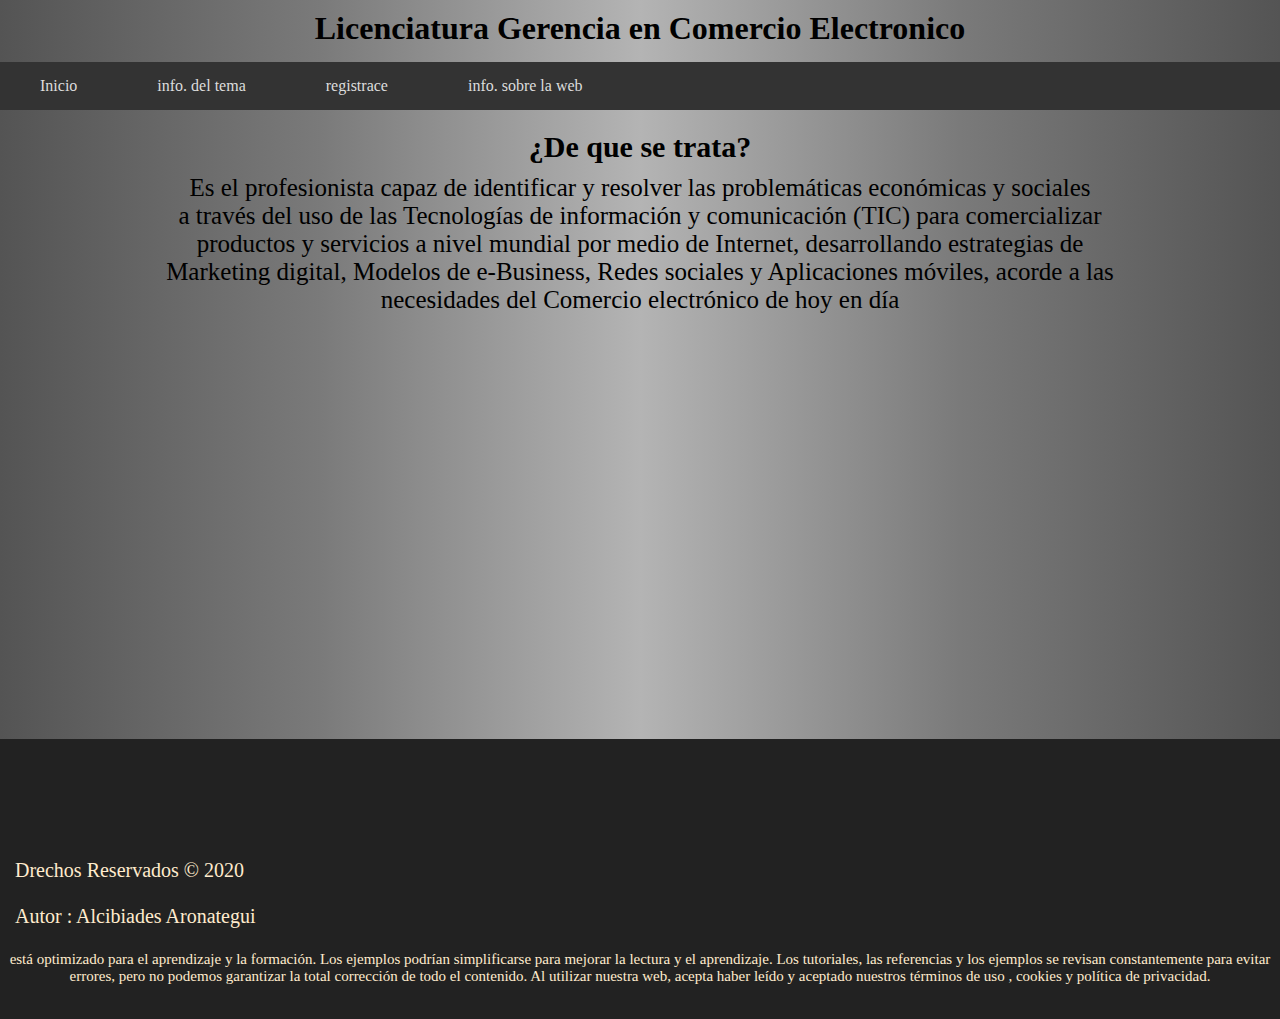
<file: index.html>
<!DOCTYPE html>
<html lang="en">
    <head>
        <meta charset="UTF-8">
        <meta name="viewport" content="width=device-width, initial-scale=1.0">
        <link rel="stylesheet" href="stilos-index.css" >
        <link rel="stylesheet" href="css/menu.css">
        <link rel="stylesheet" href="css/footer.css">
        <link rel="stylesheet" href="https://use.fontawesome.com/releases/v5.8.1/css/all.css" 
        integrity= sha384-50oBUHEmvpQ+1lW4y57PTFmhCaXp0ML5d60M1M7uH2+nqUivzIebhndOJK28anvf crossorigin="anonymous">
        <title>Licenciatura Gerencia en Comercio Electronico</title>
    </head>
    <body>
        <h1>Licenciatura Gerencia en Comercio Electronico</h1>
        <div></div>
        <div class="menu">
            <nav>
                <ul>
                    <li><a href="index.html">Inicio</a></li>
                    <li><a href="#">info. del tema</a>
                        <ul>
                            <li><a href="html/info.carrera.html">info. carrera</a></li>
                            <li><a href="#">info. laborar</a>
                                <ul>
                                    <li><a href="html/trabjo.html">Trabajo</a></li>
                                    <li><a href="html/Estado-job.html">Estado.job</a></li>
                                </ul>
                            </li> 
                        </ul>
                    </li>
                    <li><a href="html/regis.html">registrace</a></li>
                    <li><a href="html/info.sobre la web.html">info. sobre la web</a></li>
                </ul>
            </nav>
        </div>
        <div>
            <h2> ¿De que se trata? </h2>
            <p class="info">
                Es el profesionista capaz de identificar y resolver las problemáticas económicas y sociales<br>
                a través del uso de las Tecnologías de información y comunicación (TIC) para comercializar<br>
                productos y servicios a nivel mundial por medio de Internet, desarrollando estrategias de<br>
                Marketing digital, Modelos de e-Business, Redes sociales y Aplicaciones móviles, acorde a las<br>
                necesidades del Comercio electrónico de hoy en día<br>
            </p>  
        </div>
        <div class="videos">
            <iframe width="580" height="325" src="https://www.youtube.com/embed/hwSesDGO50M" frameborder="0" allow="accelerometer; autoplay; clipboard-write; encrypted-media; gyroscope; picture-in-picture" allowfullscreen></iframe>
            <iframe width="580" height="325" src="https://www.youtube.com/embed/ZuZ0JWQbeLU" frameborder="0" allow="accelerometer; autoplay; clipboard-write; encrypted-media; gyroscope; picture-in-picture" allowfullscreen></iframe>
        </div>
        <footer>
            <div class="caja-iconos">
                <ul>
                    <li><a href="#" class="facebook"><i class="fab fa-facebook-f" ></i></a></li>
                    <li><a href="#" class="instagram"><i class="fab fa-instagram" ></i></a></li>
                    <li><a href="#" class="twittert"><i class="fab fa-twitter" ></i></a></li>
                    <li><a href="#" class="pinterest"><i class="fab fa-pinterest-p" ></i></a></li>
                </ul>
            </div>
            <p class="Pinf1">
                Drechos Reservados &copy; 2020
            </p>
            <br>
            <p class="Pinf1">
                Autor : Alcibiades Aronategui
            </p>
            <br>
            <p class="Pinf2"> 
                está optimizado para el aprendizaje y la formación. Los ejemplos podrían simplificarse para mejorar la lectura y el aprendizaje. Los tutoriales, las referencias y los ejemplos se revisan constantemente para evitar errores, pero no podemos garantizar la total corrección de todo el contenido. Al utilizar nuestra web, acepta haber leído y aceptado nuestros términos de uso , cookies y política de privacidad.<br><br><br>
            </p>
        </footer>
    </body>
</html>
</file>
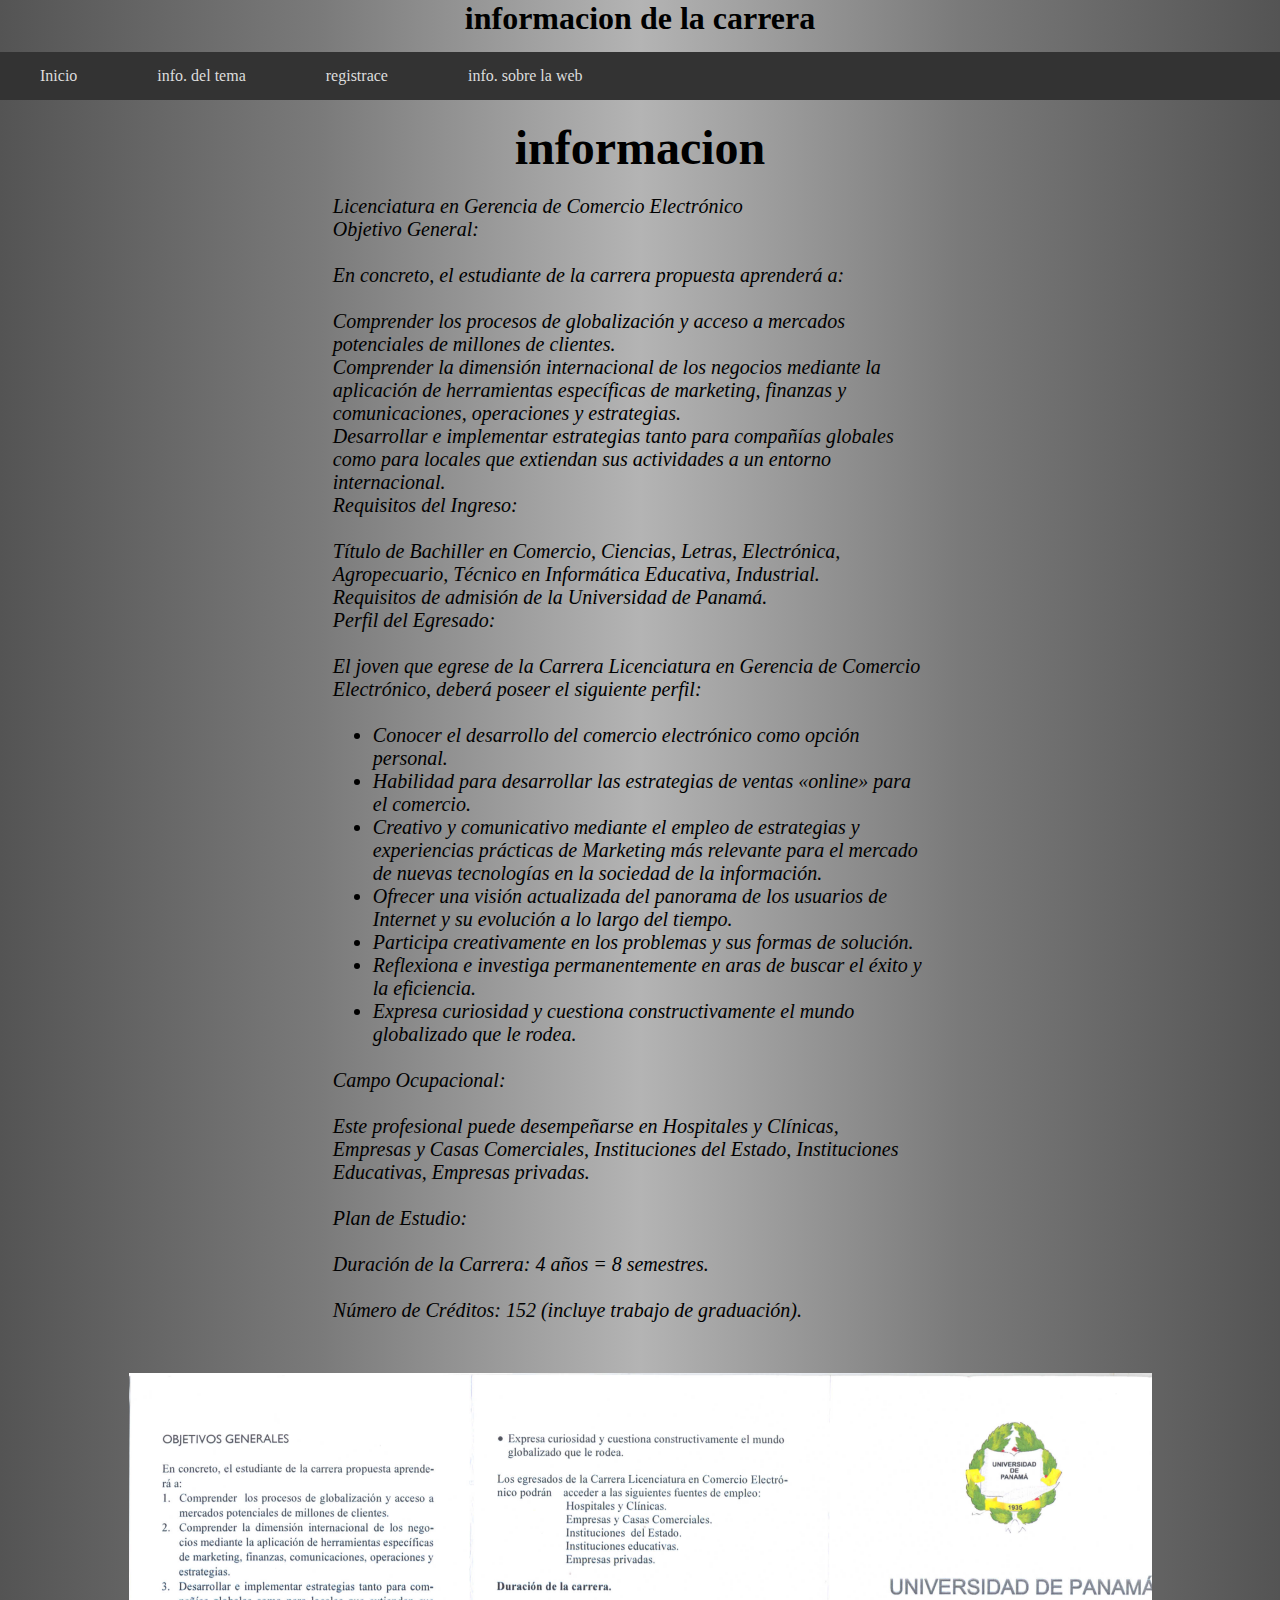
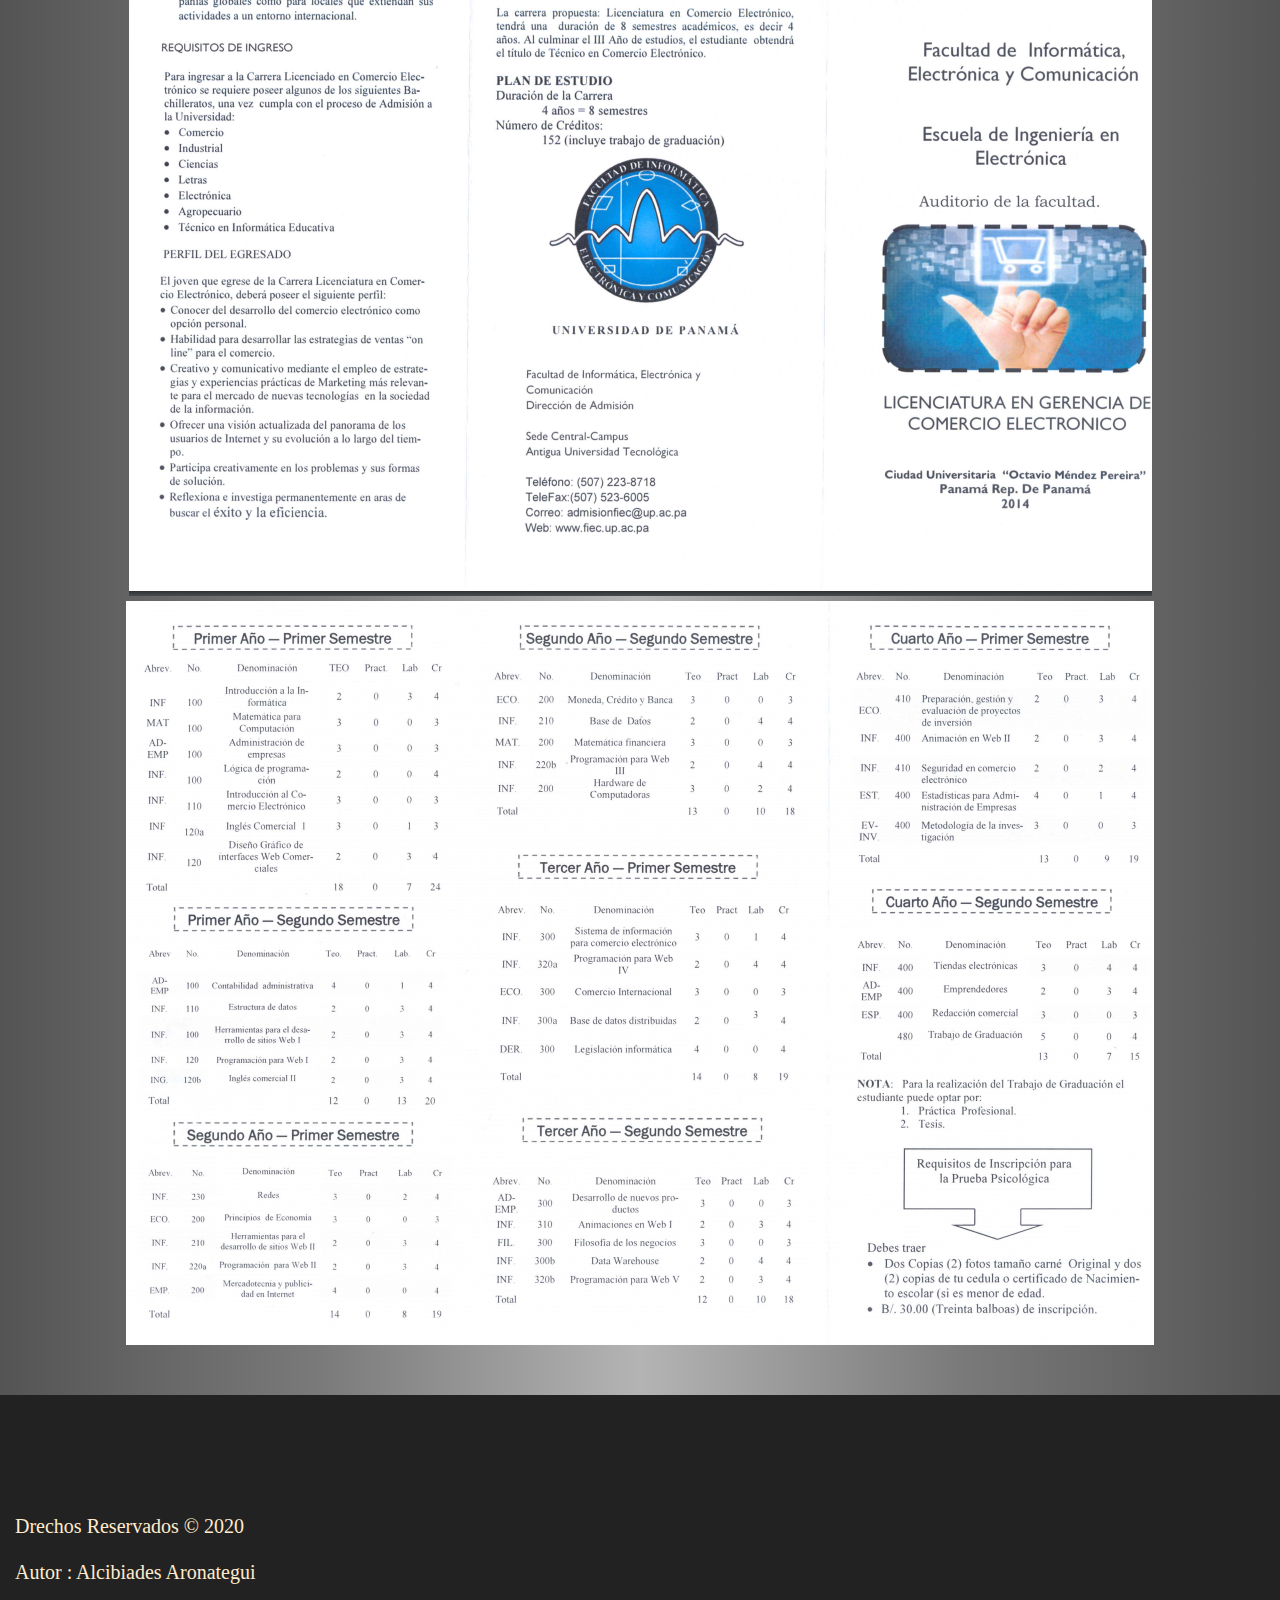
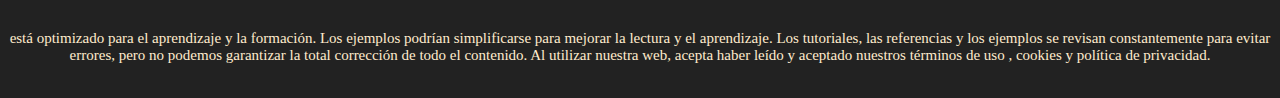
<file: html/info.carrera.html>
<!DOCTYPE html>
<html lang="en">
    <head>
        <meta charset="UTF-8">
        <meta name="viewport" content="width=device-width, initial-scale=1.0">
        <link rel="stylesheet" href="../css/info-carrera-estilo.css">
        <link rel="stylesheet" href="../css/menu.css">
        <link rel="stylesheet" href="../css/footer.css">
        <link rel="stylesheet" href="https://use.fontawesome.com/releases/v5.8.1/css/all.css" 
        integrity= sha384-50oBUHEmvpQ+1lW4y57PTFmhCaXp0ML5d60M1M7uH2+nqUivzIebhndOJK28anvf crossorigin="anonymous">
        <title>carrera</title>
    </head>
    <body>
        <h1>informacion  de la carrera</h1>
        <div class="menu">
            <nav>
                <ul>
                    <li><a href="../index.html">Inicio</a></li>
                    <li><a href="#">info. del tema</a>
                        <ul>
                            <li><a href="info.carrera.html">info. carrera</a></li>
                            <li><a href="#">info. laborar</a>
                                <ul>
                                    <li><a href="trabjo.html">Trabajo</a></li>
                                    <li><a href="Estado-job.html">Estado.job</a></li>
                                </ul>
                            </li> 
                        </ul>
                    </li>
                    <li><a href="regis.html">registrace</a></li>
                    <li><a href="info.sobre la web.html">info. sobre la web</a></li>
                </ul>
            </nav>
        </div>
        <div >
            <h2>informacion</h2>
            <div>  
                <p class="dato">
                    Licenciatura en Gerencia de Comercio Electrónico<br>
                    Objetivo General:<br>
                    <br>
                    En concreto, el estudiante de la carrera propuesta aprenderá a:<br>
                    <br>
                    Comprender los procesos de globalización y acceso a mercados potenciales de millones de clientes.<br>
                    Comprender la dimensión internacional de los negocios mediante la aplicación de herramientas específicas de marketing, finanzas y comunicaciones, operaciones y estrategias.<br>
                    Desarrollar e implementar estrategias tanto para compañías globales como para locales que extiendan sus actividades a un entorno internacional.<br>
                    Requisitos del Ingreso:<br>
                    <br>
                    Título de Bachiller en Comercio, Ciencias, Letras, Electrónica, Agropecuario, Técnico en Informática Educativa, Industrial.<br>
                    Requisitos de admisión de la Universidad de Panamá.<br>
                    Perfil del Egresado:<br>
                    <br>
                    El joven que egrese de la Carrera Licenciatura en Gerencia de Comercio Electrónico, deberá poseer el siguiente perfil:<br>
                    <br>
                </p>
                <ul class="dato">
                    <li>Conocer el desarrollo del comercio electrónico como opción personal.</li>
                    <li>Habilidad para desarrollar las estrategias de ventas «online» para el comercio.</li>
                    <li>Creativo y comunicativo mediante el empleo de estrategias y experiencias prácticas de Marketing más relevante para el mercado de nuevas tecnologías en la sociedad de la información.</l>
                    <li>Ofrecer una visión actualizada del panorama de los usuarios de Internet y su evolución a lo largo del tiempo.</li>
                    <li>Participa creativamente en los problemas y sus formas de solución.</li>
                    <li>Reflexiona e investiga permanentemente en aras de buscar el éxito y la eficiencia.</li>
                    <li>Expresa curiosidad y cuestiona constructivamente el mundo globalizado que le rodea.</li>
                </ul>
                <p class="dato">
                    <br>
                    Campo Ocupacional:<br>
                    <br>
                    Este profesional puede desempeñarse en Hospitales y Clínicas, Empresas y Casas Comerciales, Instituciones del Estado, Instituciones Educativas, Empresas privadas.<br>
                    <br>
                    Plan de Estudio:<br>
                    <br>
                    Duración de la Carrera: 4 años = 8 semestres.<br>
                    <br>
                    Número de Créditos: 152 (incluye trabajo de graduación).<br>
                    <br><br>
                </p>
            </div>
            <div class="center">   
                <img  src="../imagenes/1.png" alt="portada">
            </div>
            <div class="center">
                <img  src="../imagenes/2.png" alt="informacion">
            </div>   
        </div>
        <footer>
            <div class="caja-iconos">
                <ul>
                    <li><a href="#" class="facebook"><i class="fab fa-facebook-f" ></i></a></li>
                    <li><a href="#" class="instagram"><i class="fab fa-instagram" ></i></a></li>
                    <li><a href="#" class="twittert"><i class="fab fa-twitter" ></i></a></li>
                    <li><a href="#" class="pinterest"><i class="fab fa-pinterest-p" ></i></a></li>
                </ul>
            </div>
            <p class="Pinf1">
                Drechos Reservados &copy; 2020
            </p>
            <br>
            <p class="Pinf1">
                Autor : Alcibiades Aronategui
            </p>
            <br><br>
            <p class="Pinf2"> 
                está optimizado para el aprendizaje y la formación. Los ejemplos podrían simplificarse para mejorar la lectura y el aprendizaje. Los tutoriales, las referencias y los ejemplos se revisan constantemente para evitar errores, pero no podemos garantizar la total corrección de todo el contenido. Al utilizar nuestra web, acepta haber leído y aceptado nuestros términos de uso , cookies y política de privacidad.<br><br><br>
            </p>
        </footer>
    </body>
</html>
</file>
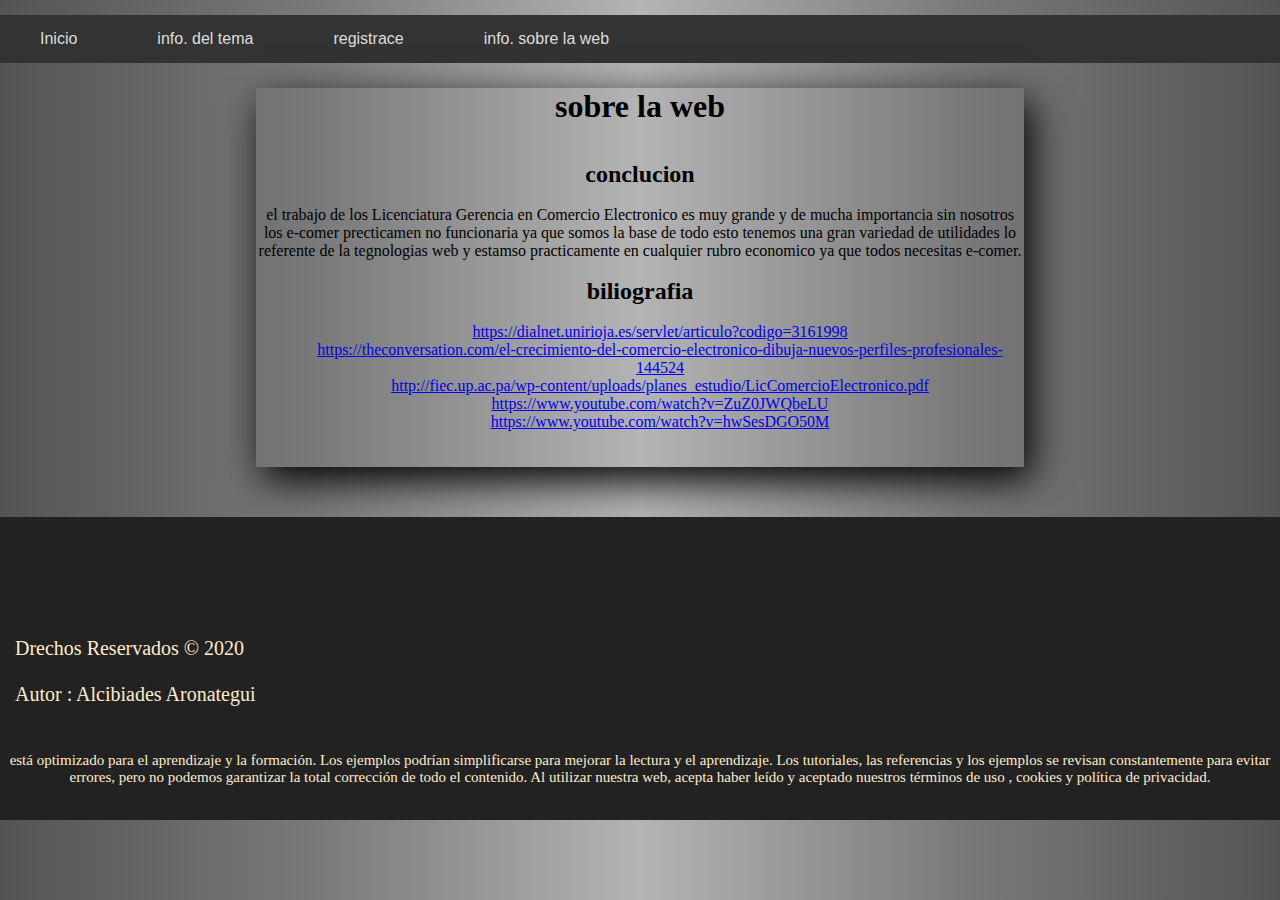
<file: html/info.sobre la web.html>
<!DOCTYPE html>
<html lang="en">
    <head>
        <meta charset="UTF-8">
        <meta name="viewport" content="width=device-width, initial-scale=1.0">
        <link rel="stylesheet" href="../css/sobre-la-web-estilos.css">
        <link rel="stylesheet" href="../css/menu.css">
        <link rel="stylesheet" href="../css/footer.css">
        <link rel="stylesheet" href="https://use.fontawesome.com/releases/v5.8.1/css/all.css" 
        integrity= sha384-50oBUHEmvpQ+1lW4y57PTFmhCaXp0ML5d60M1M7uH2+nqUivzIebhndOJK28anvf crossorigin="anonymous">
        <title>sobre nosotros</title>
    </head>
    <body>
        <div class="menu">
            <nav>
                <ul>
                    <li><a href="../index.html">Inicio</a></li>
                    <li><a href="#">info. del tema</a>
                        <ul>
                            <li><a href="info.carrera.html">info. carrera</a></li>
                            <li><a href="#">info. laborar</a></li> 
                        </ul>
                    </li>
                    <li><a href="regis.html">registrace</a></li>
                    <li><a href="info.sobre la web.html">info. sobre la web</a></li>
                </ul>
            </nav>
        </div>
        <div class="info">
            <h1>sobre la web</h1>
            <br><br>
            <h2>conclucion</h2>
            <br>
            <p >
                el trabajo de los Licenciatura Gerencia en Comercio Electronico es muy grande y de mucha importancia sin nosotros  
                los e-comer precticamen no funcionaria ya que somos la base de todo esto tenemos una gran variedad de utilidades lo referente 
                de la tegnologias web y estamso practicamente en cualquier rubro economico ya que todos necesitas e-comer.

            </p>
            <br>
            <h2>biliografia</h2>
            <br>
            <ul>
                <li><a href="https://dialnet.unirioja.es/servlet/articulo?codigo=3161998" >https://dialnet.unirioja.es/servlet/articulo?codigo=3161998</a></li>
                <li><a href="https://theconversation.com/el-crecimiento-del-comercio-electronico-dibuja-nuevos-perfiles-profesionales-144524S">https://theconversation.com/el-crecimiento-del-comercio-electronico-dibuja-nuevos-perfiles-profesionales-144524</a></li>
                <li><a href="http://fiec.up.ac.pa/wp-content/uploads/planes_estudio/LicComercioElectronico.pdf">http://fiec.up.ac.pa/wp-content/uploads/planes_estudio/LicComercioElectronico.pdf</a></li>
                <li><a href="https://www.youtube.com/watch?v=ZuZ0JWQbeLU">https://www.youtube.com/watch?v=ZuZ0JWQbeLU</a></li>
                <li><a href="https://www.youtube.com/watch?v=hwSesDGO50M">https://www.youtube.com/watch?v=hwSesDGO50M</a></li>
            </ul>
            <br><br>
        </div>
        <footer>
            <div class="caja-iconos">
                <ul>
                    <li><a href="#" class="facebook"><i class="fab fa-facebook-f" ></i></a></li>
                    <li><a href="#" class="instagram"><i class="fab fa-instagram" ></i></a></li>
                    <li><a href="#" class="twittert"><i class="fab fa-twitter" ></i></a></li>
                    <li><a href="#" class="pinterest"><i class="fab fa-pinterest-p" ></i></a></li>
                </ul>
            </div>
            <p class="Pinf1">
                Drechos Reservados &copy; 2020
            </p>
            <br>
            <p class="Pinf1">
                Autor : Alcibiades Aronategui
            </p>
            <br><br>
            <p class="Pinf2"> 
                está optimizado para el aprendizaje y la formación. Los ejemplos podrían simplificarse para mejorar la lectura y el aprendizaje. Los tutoriales, las referencias y los ejemplos se revisan constantemente para evitar errores, pero no podemos garantizar la total corrección de todo el contenido. Al utilizar nuestra web, acepta haber leído y aceptado nuestros términos de uso , cookies y política de privacidad.<br><br><br>
            </p>
        </footer>
    </body>
</html>
</file>
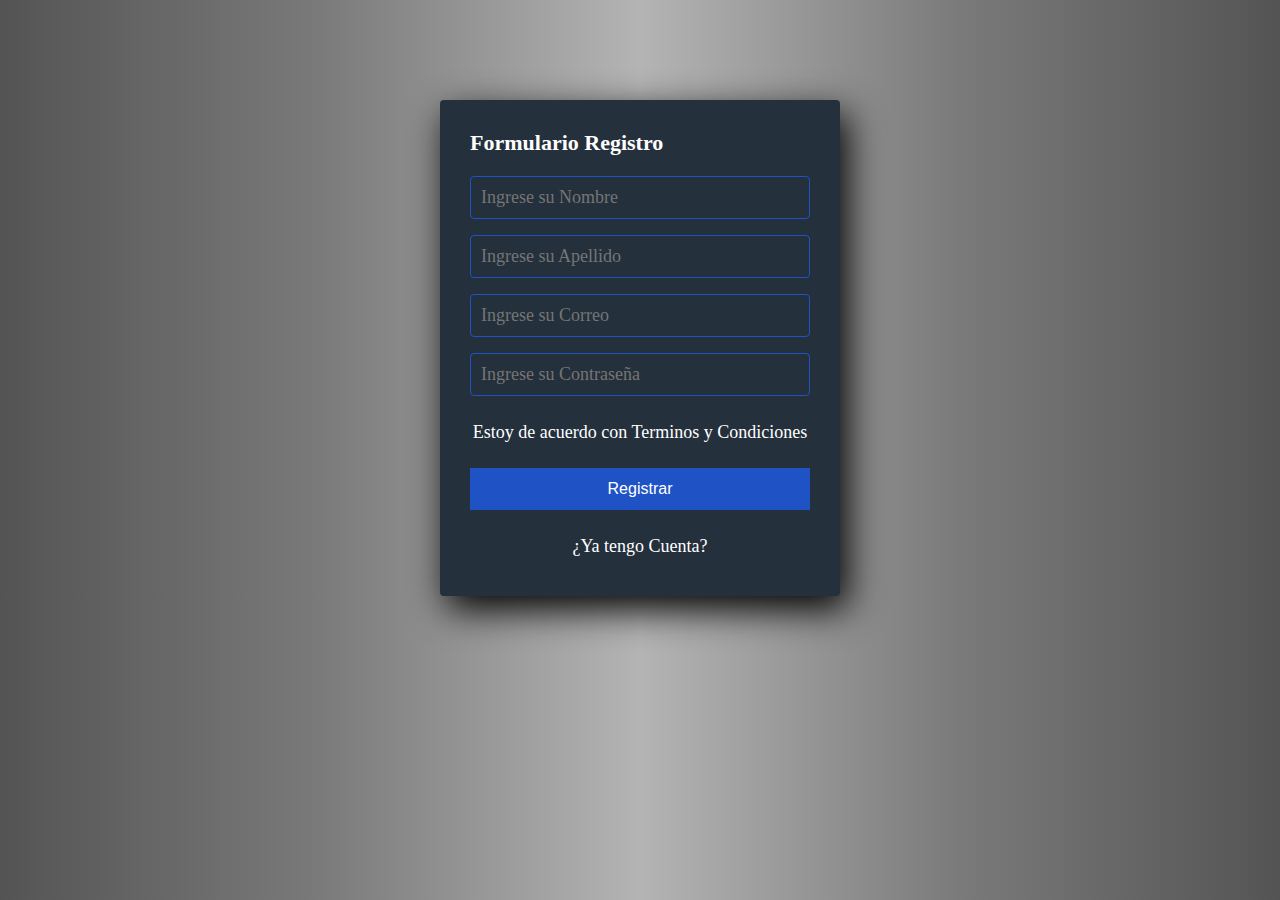
<file: html/regis.html>
<!DOCTYPE html>
<html>
    <head>
        <meta charset="UTF-8">
        <meta name="viewport" content="width=device-width, initial-scale=1.0">
        <link rel="stylesheet" href="../css/regis.css"> 
        <title>Registro</title>
    </head>
    <body>
        <form class="form-register" action="../index.html" >
            <h4>Formulario Registro</h4>
            <input class="controls" type="text" name="nombres" id="nombres" placeholder="Ingrese su Nombre">
            <input class="controls" type="text" name="apellidos" id="apellidos" placeholder="Ingrese su Apellido">
            <input class="controls" type="email" name="correo" id="correo" placeholder="Ingrese su Correo">
            <input class="controls" type="password" name="correo" id="correo" placeholder="Ingrese su Contraseña">
            <p>Estoy de acuerdo con <a href="#">Terminos y Condiciones</a></p>
            <input class="botons" type="submit" value="Registrar">
            <p><a href="#">¿Ya tengo Cuenta?</a></p>
        </form>
    </body>
</html>
</file>
<file: stilos-index.css>
*{
    margin: 0px;
    font-family: 'calibri';
}

body{
    background: linear-gradient(to right ,#545454,#7A7A7A,#B4B4B4,#7A7A7A, #545454);
}

h1{
    margin-top: 10px;
    text-align: center;
}

h2{
    margin-top: 20px;
    text-align: center;
    font-size: 30px;
}

.info{
    margin-top: 10px;
    text-align: center;
    font-size: 25px;
}

.videos{
    margin-top: 50px;
    display: flex;
    justify-content: center;
    align-items: center;
}
</file>
<file: css/menu.css>
.menu{
    margin-top: 15px;
    font-family: sans-serif;
}

nav ul {
    list-style: none;
    padding: 0;
}

nav li {
    line-height: 3rem;
    position: relative;
}

nav li ul {
    position: absolute;
}

nav a {
    color: #ddd;
    display: block;
    padding: 0 2.5rem;
    text-decoration: none;
    transition: .4s;

}

nav a:hover {
    background: rgba(0, 0, 0, .5);
}

nav li ul {
    display: none;
}

nav li:hover > ul {
    display: block;
}

/* Primer nivel */

nav > ul {
    background: #333;
    display: table;
    width: 100%;
}

nav > ul > li {
    float: left;
}

/* segundo nivel */

nav li li {
    background: #222;
}

nav > ul > li > ul {
    top : 100%;
}

/* terser nivel */

nav ul ul ul {
    left: 100%;
    top: 15px;
}
</file>
<file: css/footer.css>
footer{
    font-size: 20px;
    margin-top: 50px;
    position: relative;
    background-color: #222222;
    color: blanchedalmond;
}

.Pinf1 {
    margin-left:15px;
}

.Pinf2 {
    text-align: center;
    font-size: 15px;
    margin-left: 7px;
    margin-right: 7px;
}

.caja-iconos {
    margin: 10px;
    margin-left: 80%;
}


:root{
    --facebook:#3b5999;
    --instagram:hsl(349, 73%, 38%);
    --twittert:#55acee;
    --pinterest:red;
}

.caja-iconos ul li {
    display: inline-block;
    margin: 0 5px;
    width: 50px;
    height: 50px;
    text-align: center;
}

.caja-iconos ul li a {
    display: block;
    padding: 0 10px;
    background: #333;
    color: #ffffff;
    line-height: 50px;
    font-size: 18px;
    box-shadow: 0 3px 5px rgba(0,0,0,.2);
    transition: .2s;
}

.caja-iconos ul:hover a{
    filter: blur(2px);
}

.caja-iconos ul li a:hover{
    transform: translateY(-3px) scale(1.05);
    box-shadow: 0 5px 5px 0px rgba(0, 0, 0, .4);
    filter: none;
}

.caja-iconos ul li .facebook:hover {
    background: var(--facebook);
}

.caja-iconos ul li .instagram:hover {
    background: var(--instagram);
}

.caja-iconos ul li .twittert:hover {
    background: var(--twittert);
}

.caja-iconos ul li .pinterest:hover {
    background: var(--pinterest);
}
</file>
<file: css/info-carrera-estilo.css>
*{
    margin: 0;
    font-family: calibri;
}

body{
    background: linear-gradient(to right ,#545454,#7A7A7A,#B4B4B4,#7A7A7A, #545454);
}

h1{
    text-align: center;
}

h2{
    margin-top: 20px;
    text-align: center;
    font-size: 48px;
    margin-bottom: 20px;
}
.center {
    margin-top: 5px;
    display: flex;
    justify-content: center;
    align-items: center;

}

.dato{
    font-family: calibri;
    font-size: 20px;
    font-style: oblique;
    margin-left: 26%;
    margin-right: 28%;
}
</file>
<file: css/sobre-la-web-estilos.css>
*{
    margin: 0px;
}

body{
    background: linear-gradient(to right ,#545454,#7A7A7A,#B4B4B4,#7A7A7A, #545454);

}

h1{
    margin-top: 25px;
    text-align: center;
}

.info{
    text-align: center;
    box-shadow: 7px 13px 37px #000;
    margin-top: 15px;
    margin-left: 20%;
    margin-right: 20%;
}

li{
    list-style: none;
}
</file>
<file: css/regis.css>
* {
    margin: 0;
    padding: 0;
    box-sizing: border-box;
}
  
body {
    background: linear-gradient(to right ,#545454,#7A7A7A,#B4B4B4,#7A7A7A, #545454);
}
  
.form-register {
    width: 400px;
    background: #24303c;
    padding: 30px;
    margin: auto;
    margin-top: 100px;
    border-radius: 4px;
    font-family: 'calibri';
    color: white;
    box-shadow: 7px 13px 37px #000
}
  
.form-register h4 {
    font-size: 22px;
    margin-bottom: 20px;
}
  
.controls {
    width: 100%;
    background: #24303c;
    padding: 10px;
    border-radius: 4px;
    margin-bottom: 16px;
    border: 1px solid #1f53c5;
    font-family: 'calibri';
    font-size: 18px;
    color: white;
}
  
.form-register p {
    height: 40px;
    text-align: center;
    font-size: 18px;
    line-height: 40px;
}
  
.form-register a {
    color: white;
    text-decoration: none;
}
  
.form-register a:hover {
    color: white;
    text-decoration: underline;
}
  
.form-register .botons {
    width: 100%;
    background: #1f53c5;
    border: none;
    padding: 12px;
    color: white;
    margin: 16px 0;
    font-size: 16px;
}
</file>
